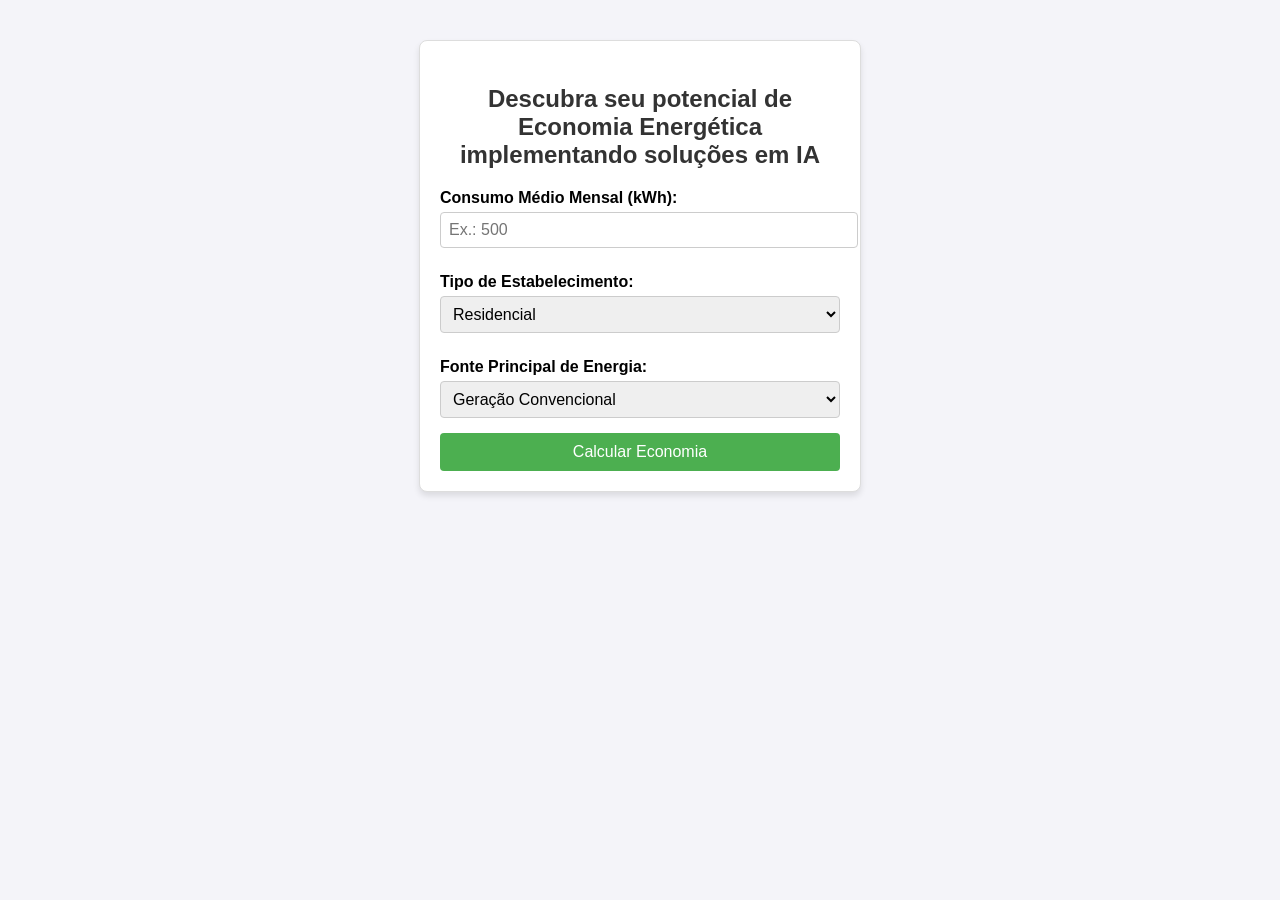
<file: index.html>
<!DOCTYPE html>
<html lang="en">
<head>
    <meta charset="UTF-8">
    <meta name="viewport" content="width=device-width, initial-scale=1.0">
    <title>Descubra seu potencial de Economia Energética</title>
    <link rel="stylesheet" href="style.css">
</head>
<body>
    <div class="widget-container">
        <h3>Descubra seu potencial de Economia Energética implementando soluções em IA</h3>
        <label for="consumo">Consumo Médio Mensal (kWh):</label>
        <input type="number" id="consumo" placeholder="Ex.: 500">

        <label for="tipo">Tipo de Estabelecimento:</label>
        <select id="tipo">
            <option value="residencial">Residencial</option>
            <option value="comercial">Comercial</option>
            <option value="industrial">Industrial</option>
        </select>

        <label for="fonte">Fonte Principal de Energia:</label>
        <select id="fonte">
            <option value="convencional">Geração Convencional</option>
            <option value="renovavel">Renovável</option>
            <option value="mista">Mista</option>
        </select>

        <button onclick="calcular()">Calcular Economia</button>

        <div class="result" id="resultado"></div>
    </div>

    <script src="script.js"></script>
</body>
</html>
</file>
<file: style.css>
body {
    font-family: Arial, sans-serif;
    background: #f4f4f9;
    margin: 0;
    padding: 20px;
}

.widget-container {
    max-width: 400px;
    margin: 20px auto;
    padding: 20px;
    background: #fff;
    border: 1px solid #ddd;
    border-radius: 8px;
    box-shadow: 0 4px 6px rgba(0, 0, 0, 0.1);
}

.widget-container h3 {
    text-align: center;
    margin-bottom: 20px;
    font-size: 1.5em;
    color: #333;
}

label {
    display: block;
    margin: 10px 0 5px;
    font-weight: bold;
}

input[type="number"], 
select {
    width: 100%;
    padding: 8px;
    margin-bottom: 15px;
    border: 1px solid #ccc;
    border-radius: 4px;
    font-size: 1em;
}

button {
    width: 100%;
    padding: 10px;
    background: #4CAF50;
    color: #fff;
    border: none;
    border-radius: 4px;
    font-size: 1em;
    cursor: pointer;
    transition: background 0.3s ease;
}

button:hover {
    background: #45a049;
}

.result {
    margin-top: 20px;
    padding: 15px;
    background: #e6ffe6;
    border: 1px solid #b2d8b2;
    border-radius: 8px;
    text-align: center;
    font-size: 1.2em;
    display: none;
}

.result strong {
    display: block;
    margin-bottom: 5px;
}
</file>
